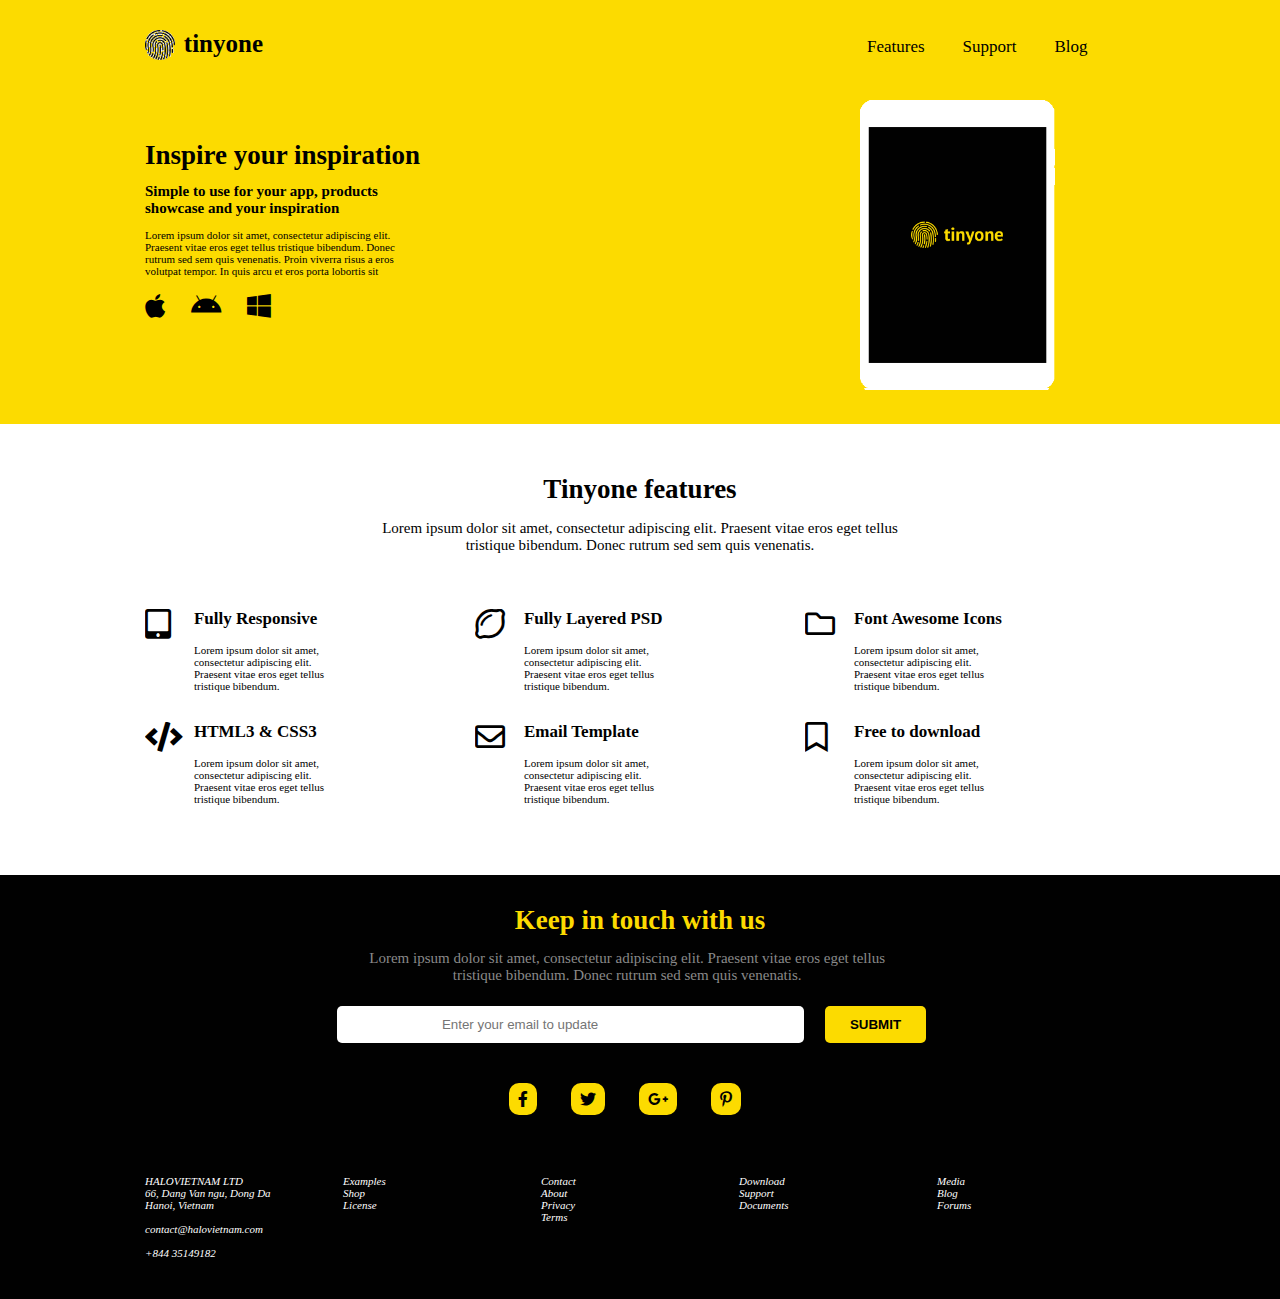
<file: index.html>
<!--START-->
<!DOCTYPE html>
<html lang="en">
<head>
    <meta charset="UTF-8">
    <meta name="viewport" content="width=device-width, initial-scale=1.0">
    <meta http-equiv="X-UA-Compatible" content="ie=edge">
    <title>Tinyone</title>
    <link rel="stylesheet" href="style.css" type="text/css" />
    <link rel="stylesheet" href="https://cdnjs.cloudflare.com/ajax/libs/font-awesome/5.11.2/css/all.css" type="text/css" />
    <link rel="icon" href="img/ipad.png" type="image/x-icon">
</head>
<body>
    <!--Header Start-->
    <header class="heads over">
        <div class="container">
            <div class="fingermenu">
                <div class="finger">
                    <img src="img/fringerprint.png">
                    <h1>tinyone</h1>
                </div>
                <div class="menu">
                    <ul>
                        <li>features</li>
                        <li>support</li>
                        <li>blog</li>
                    </ul>
                </div>
            </div>
            <div class="headipad">
                <div class="head">
                    <h1>Inspire your inspiration</h1>
                    <h2>Simple to use for your app, products showcase and your inspiration</h2>
                    <p>Lorem ipsum dolor sit amet, consectetur adipiscing elit. Praesent vitae eros eget tellus tristique bibendum. Donec rutrum sed sem quis venenatis. Proin viverra risus a eros volutpat tempor. In quis arcu et eros porta lobortis sit </p>
                    <i class="fab fa-apple"></i>
                    <i class="fab fa-android"></i>
                    <i class="fab fa-windows"></i>
                </div>
                <div class="ipad">
                    <img src="img/ipad.png">
                </div>
            </div>
        </div>
    </header>
    <!--Header Stop-->
    <!--Section Start-->
    <section class="sec over">
        <div class="container">
            <div class="show">
                    <h1>Tinyone features</h1>
                    <p>Lorem ipsum dolor sit amet, consectetur adipiscing elit. Praesent vitae eros eget tellus <br/> tristique bibendum. Donec rutrum sed sem quis venenatis.</p>
            </div>
            <div class="box">
                <div class="box2">
                    <div class="box3">
                        <div class="boxicon">
                                <i class="fas fa-tablet-alt"></i>
                        </div>
                        <div class="boxcont">
                            <h1>Fully Responsive</h1>
                            <p>Lorem ipsum dolor sit amet, consectetur adipiscing elit. Praesent vitae eros eget tellus tristique bibendum.</p>
                        </div>
                    </div>
                    <div class="box3">
                            <div class="boxicon">
                                    <i class="fas fa-code"></i>
                            </div>
                            <div class="boxcont">
                                <h1>HTML3 & CSS3</h1>
                                <p>Lorem ipsum dolor sit amet, consectetur adipiscing elit. Praesent vitae eros eget tellus tristique bibendum.</p>
                            </div>
                        </div>
                </div>
                <div class="box2">
                        <div class="box3">
                            <div class="boxicon">
                                    <i class="far fa-lemon"></i>
                            </div>
                            <div class="boxcont">
                                <h1>Fully Layered PSD</h1>
                                <p>Lorem ipsum dolor sit amet, consectetur adipiscing elit. Praesent vitae eros eget tellus tristique bibendum.</p>
                            </div>
                        </div>
                        <div class="box3">
                                <div class="boxicon">
                                        <i class="far fa-envelope"></i>
                                </div>
                                <div class="boxcont">
                                    <h1>Email Template</h1>
                                    <p>Lorem ipsum dolor sit amet, consectetur adipiscing elit. Praesent vitae eros eget tellus tristique bibendum.</p>
                                </div>
                            </div>
                    </div>
                    <div class="box2">
                            <div class="box3">
                                <div class="boxicon">
                                        <i class="far fa-folder"></i>
                                </div>
                                <div class="boxcont">
                                    <h1>Font Awesome Icons</h1>
                                    <p>Lorem ipsum dolor sit amet, consectetur adipiscing elit. Praesent vitae eros eget tellus tristique bibendum.</p>
                                </div>
                            </div>
                            <div class="box3">
                                    <div class="boxicon">
                                            <i class="far fa-bookmark"></i>
                                    </div>
                                    <div class="boxcont">
                                        <h1>Free to download</h1>
                                        <p>Lorem ipsum dolor sit amet, consectetur adipiscing elit. Praesent vitae eros eget tellus tristique bibendum.</p>
                                    </div>
                                </div>
                        </div>
            </div>
        </div>
    </section>
    <!--Section Stop-->
    <!--Footer Start-->
    <footer class="foots over">
        <div class="container">
            <div class="foot">
                    <h1>Keep in touch with us</h1>
                    <p>Lorem ipsum dolor sit amet, consectetur adipiscing elit. Praesent vitae eros eget tellus tristique bibendum. Donec rutrum sed sem quis venenatis.</p>
            </div>
                    <div class="inpt">
                        <input class="src" type="email" placeholder="Enter your email to update" size="30">
                        <input class="button" type="button" value="SUBMIT">
                    </div>
                    <div class="icn">
                    <i class="fab fa-facebook-f"></i>
                    <i class="fab fa-twitter"></i>
					<i class="fab fa-google-plus-g"></i>
					<i class="fab fa-pinterest-p"></i>
                    </div>
            <div class="address">
                <div class="addrs">
                    <address>
                            HALOVIETNAM LTD <br>
                            66, Dang Van ngu, Dong Da <br>
                            Hanoi, Vietnam <br><br>
                            contact@halovietnam.com <br> <br>
                            +844 35149182
                    </address>
                </div>
                <div class="addrs">
                    <address>
                            Examples <br>
                            Shop <br>
                            License <br>
                    </address>
                </div>
                <div class="addrs">
                    <address>
                            Contact <br>
                            About <br>
                            Privacy <br>
                            Terms <br>
                    </address>
                </div>
                <div class="addrs">
                    <address>
                            Download <br>
                            Support <br>
                            Documents <br>
                    </address>
                </div>
                <div class="addrs">
                    <address>
                            Media <br>
                            Blog <br>
                            Forums <br>
                    </address>
                </div>
            </div>
        </div>
    </footer>
    <!--Footer End-->
</body>
</html>
<!--END-->
</file>
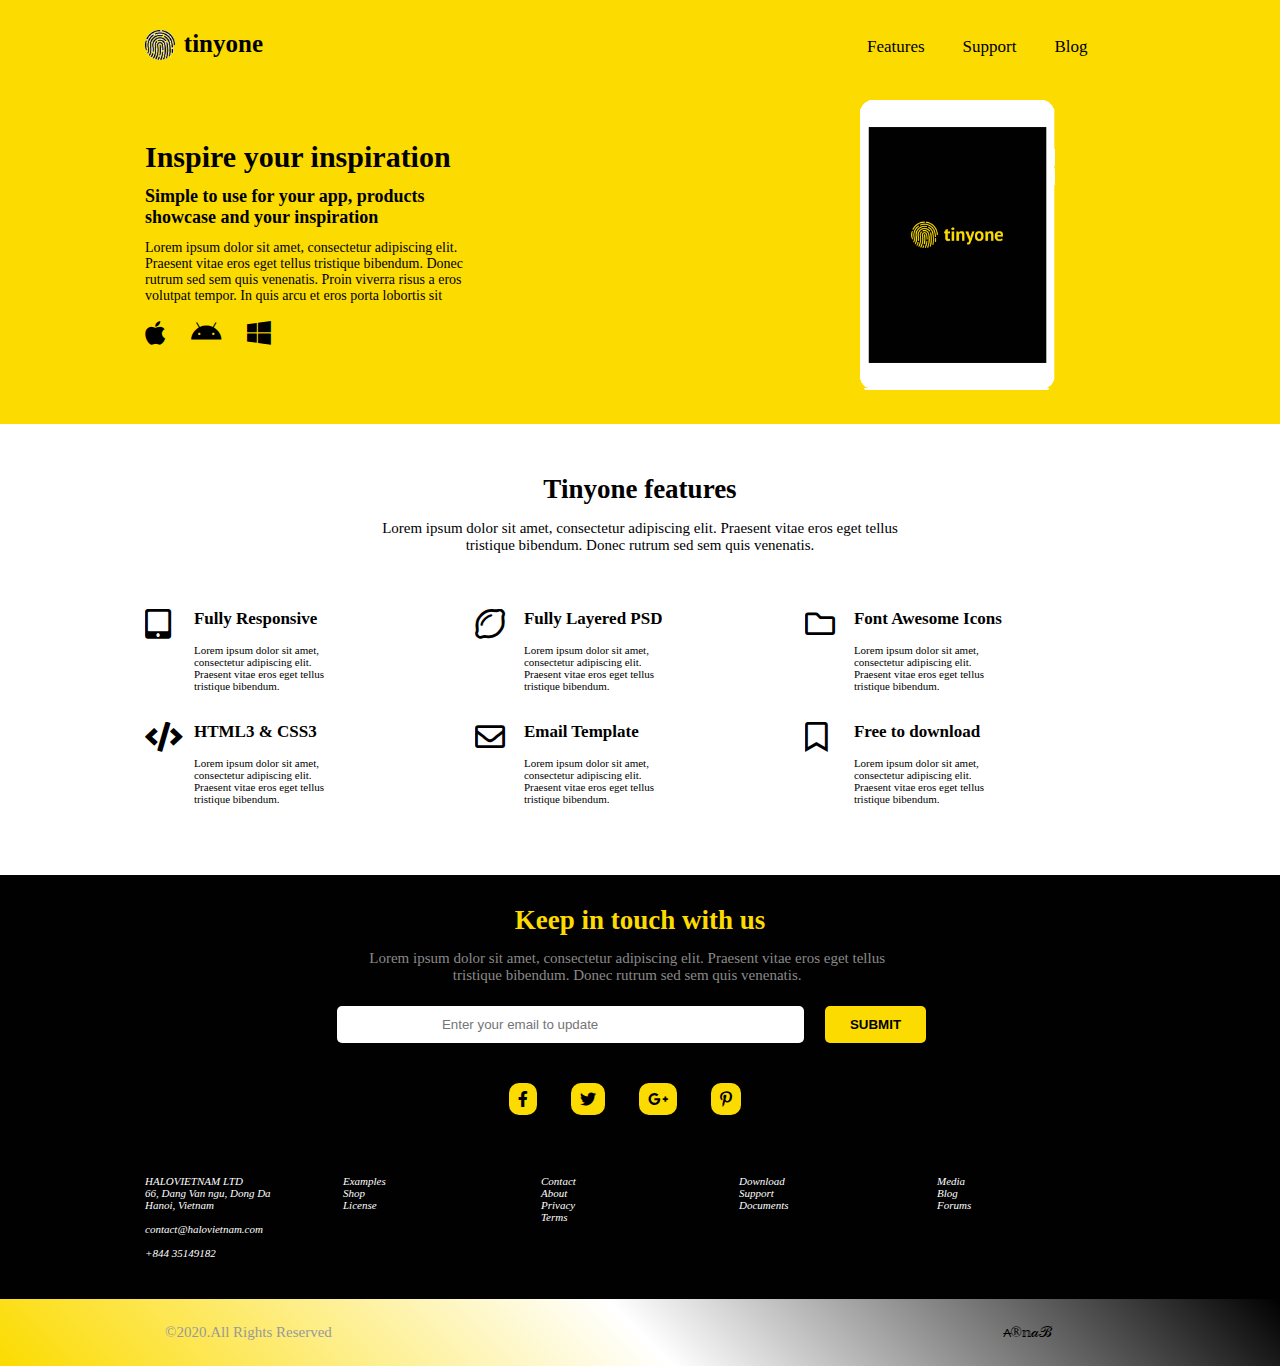
<file: Over-Design/index.html>
<!--START-->
<!DOCTYPE html>
<html lang="en">
<head>
    <meta charset="UTF-8">
    <meta name="viewport" content="width=device-width, initial-scale=1.0">
    <meta http-equiv="X-UA-Compatible" content="ie=edge">
    <title>Tinyone</title>
    <link rel="stylesheet" href="style.css" type="text/css" />
    <link rel="stylesheet" href="https://cdnjs.cloudflare.com/ajax/libs/font-awesome/5.11.2/css/all.css" type="text/css" />
    <link rel="icon" href="img/ipad.png" type="image/x-icon">
</head>
<body>
    <!--Header Start-->
    <header class="heads over">
        <div class="container">
            <div class="fingermenu">
                <div class="finger">
                    <img src="img/fringerprint.png">
                    <h1>tinyone</h1>
                </div>
                <div class="menu">
                    <ul>
                        <li>features</li>
                        <li>support</li>
                        <li>blog</li>
                    </ul>
                </div>
            </div>
            <div class="headipad">
                <div class="head">
                    <h1>Inspire your inspiration</h1>
                    <h2>Simple to use for your app, products showcase and your inspiration</h2>
                    <p>Lorem ipsum dolor sit amet, consectetur adipiscing elit. Praesent vitae eros eget tellus tristique bibendum. Donec rutrum sed sem quis venenatis. Proin viverra risus a eros volutpat tempor. In quis arcu et eros porta lobortis sit </p>
                    <i class="fab fa-apple"></i>
                    <i class="fab fa-android"></i>
                    <i class="fab fa-windows"></i>
                </div>
                <div class="ipad">
                    <img src="img/ipad.png">
                </div>
            </div>
        </div>
    </header>
    <!--Header Stop-->
    <!--Section Start-->
    <section class="sec over">
        <div class="container">
            <div class="show">
                    <h1>Tinyone features</h1>
                    <p>Lorem ipsum dolor sit amet, consectetur adipiscing elit. Praesent vitae eros eget tellus <br/> tristique bibendum. Donec rutrum sed sem quis venenatis.</p>
            </div>
            <div class="box">
                <div class="box2">
                    <div class="box3">
                        <div class="boxicon">
                                <i class="fas fa-tablet-alt"></i>
                        </div>
                        <div class="boxcont">
                            <h1>Fully Responsive</h1>
                            <p>Lorem ipsum dolor sit amet, consectetur adipiscing elit. Praesent vitae eros eget tellus tristique bibendum.</p>
                        </div>
                    </div>
                    <div class="box3">
                            <div class="boxicon">
                                    <i class="fas fa-code"></i>
                            </div>
                            <div class="boxcont">
                                <h1>HTML3 & CSS3</h1>
                                <p>Lorem ipsum dolor sit amet, consectetur adipiscing elit. Praesent vitae eros eget tellus tristique bibendum.</p>
                            </div>
                        </div>
                </div>
                <div class="box2">
                        <div class="box3">
                            <div class="boxicon">
                                    <i class="far fa-lemon"></i>
                            </div>
                            <div class="boxcont">
                                <h1>Fully Layered PSD</h1>
                                <p>Lorem ipsum dolor sit amet, consectetur adipiscing elit. Praesent vitae eros eget tellus tristique bibendum.</p>
                            </div>
                        </div>
                        <div class="box3">
                                <div class="boxicon">
                                        <i class="far fa-envelope"></i>
                                </div>
                                <div class="boxcont">
                                    <h1>Email Template</h1>
                                    <p>Lorem ipsum dolor sit amet, consectetur adipiscing elit. Praesent vitae eros eget tellus tristique bibendum.</p>
                                </div>
                            </div>
                    </div>
                    <div class="box2">
                            <div class="box3">
                                <div class="boxicon">
                                        <i class="far fa-folder"></i>
                                </div>
                                <div class="boxcont">
                                    <h1>Font Awesome Icons</h1>
                                    <p>Lorem ipsum dolor sit amet, consectetur adipiscing elit. Praesent vitae eros eget tellus tristique bibendum.</p>
                                </div>
                            </div>
                            <div class="box3">
                                    <div class="boxicon">
                                            <i class="far fa-bookmark"></i>
                                    </div>
                                    <div class="boxcont">
                                        <h1>Free to download</h1>
                                        <p>Lorem ipsum dolor sit amet, consectetur adipiscing elit. Praesent vitae eros eget tellus tristique bibendum.</p>
                                    </div>
                                </div>
                        </div>
            </div>
        </div>
    </section>
    <!--Section Stop-->
    <!--Footer Start-->
    <footer class="foots over">
        <div class="container">
            <div class="foot">
                    <h1>Keep in touch with us</h1>
                    <p>Lorem ipsum dolor sit amet, consectetur adipiscing elit. Praesent vitae eros eget tellus tristique bibendum. Donec rutrum sed sem quis venenatis.</p>
            </div>
                    <div class="inpt">
                        <input class="src" type="email" placeholder="Enter your email to update" size="30">
                        <input class="button" type="button" value="SUBMIT">
                    </div>
                    <div class="icn">
                    <i class="fab fa-facebook-f"></i>
                    <i class="fab fa-twitter"></i>
					<i class="fab fa-google-plus-g"></i>
					<i class="fab fa-pinterest-p"></i>
                    </div>
            <div class="address">
                <div class="addrs">
                    <address>
                            HALOVIETNAM LTD <br>
                            66, Dang Van ngu, Dong Da <br>
                            Hanoi, Vietnam <br><br>
                            contact@halovietnam.com <br> <br>
                            +844 35149182
                    </address>
                </div>
                <div class="addrs">
                    <address>
                            Examples <br>
                            Shop <br>
                            License <br>
                    </address>
                </div>
                <div class="addrs">
                    <address>
                            Contact <br>
                            About <br>
                            Privacy <br>
                            Terms <br>
                    </address>
                </div>
                <div class="addrs">
                    <address>
                            Download <br>
                            Support <br>
                            Documents <br>
                    </address>
                </div>
                <div class="addrs">
                    <address>
                            Media <br>
                            Blog <br>
                            Forums <br>
                    </address>
                </div>
            </div>
        </div>
    </footer>
    <!--Footer End-->
    <!--Over-Design Start-->
    <footer class="ovrdgn over">
        <div class="container">
                <p>&copy;2020.All Rights Reserved <span>&andd;&reg;&nopf;&ascr;&bernou;</span></p>
        </div>
    </footer>
    <!--Over-Design Stop-->
</body>
</html>
<!--END-->
</file>
<file: style.css>
/*START*/
*{
    margin: 0;
    padding: 0;
}
.container{
    width: 990px;
    margin: 0 auto;
}
.over{
    overflow: hidden;
}
/*Header Start*/
.heads{
    background: #fcdb00;
    padding-bottom: 30px;
}
.fingermenu{
    margin-top: 30px;
}
.finger{
    float: left;
    width: 50%;
}
.finger img{
    height: 30px;
}
.finger h1 {
	float: right;
	font-size: 25px;
	position: relative;
	left: -377px;
}
.menu{
    float: left;
    width: 50%;
}
.menu ul li {
	display: inline-block;
	text-transform: capitalize;
	font-size: 17px;
	padding: 7px 17px;
	position: relative;
	right: -210px;
}
.headipad{
    padding-top: 70px;
}
.head{
    float: left;
    width: 50%;
    padding-top: 40px;
}
.head h1 {
	padding-bottom: 12px;
	font-size: 27px;
}
.head h2{
    padding-bottom: 12px;
    font-size: 15px;
    width: 50%;
}
.head p{
    font-size: 11px;
    padding-bottom: 15px;
    width: 57%;
}
.head i {
	font-size: 27px;
	padding-right: 22px;
}
.ipad{
    float: left;
    width: 50%;
}
.ipad img {
	height: 290px;
	position: relative;
	right: -220px;
}
/*Header End*/
/*Section Start*/
.sec{
    padding-bottom: 40px;
}
.show {
    margin-top: 50px;
}
.show h1{
    text-align: center;
    padding-bottom: 15px;
    font-size: 27px;
}
.show p{
    text-align: center;
    font-size: 15px;
}
.box{
    padding-top: 55px;
}
.box2{
    float: left;
    width: 33.33%;
}
.box3{
    overflow: hidden;
}
.boxicon{
    float: left;
    width: 30%;
}
.boxicon i{
    font-size: 30px;
}
.boxcont {
	float: left;
	width: 70%;
	position: relative;
    left: -50px;
    padding-bottom: 30px;
}
.boxcont h1{
    font-size: 17px;
    padding-bottom: 15px;
}
.boxcont p{
    font-size: 11px;
    width: 65%;
}
/*Section Stop*/
/*Footer Start*/
.foots{
    padding-bottom: 40px;
    background: #010101;
}
.foot{
    margin-top: 30px;
}
.foot h1{
    text-align: center;
    color: #fcdb00;
    font-size: 27px;
    padding-bottom: 14px;
}
.foot p {
	text-align: center;
	color: #898989;
	font-size: 15px;
	width: 57%;
	position: relative;
	left: 200px;
}
.inpt{
    padding-top: 22px;
    text-align: center;
}
.src {
	border: none;
	padding: 11px 105px;
	position: relative;
	left: -17px;
    border-radius: 5px;
}
.button {
	background: #fcdb00;
	border: none;
	padding: 11px 25px;
	font-weight: bolder;
	border-radius: 5px;
}
.icn{
    padding-top: 40px;
    text-align: center;
}
.icn i {
	background: #fcdb00;
	padding: 8px 9px;
    border-radius: 10px;
    margin-right: 30px;
}
.address{
    padding-top: 60px;
}
.addrs{
    float: left;
    width: 20%;
}
.addrs address{
    font-size: 11px;
    color: #ffffff;
}
/*Footer Stop*/
/*END*/
</file>
<file: Over-Design/style.css>
/*START*/
*{
    margin: 0;
    padding: 0;
}
.container{
    width: 990px;
    margin: 0 auto;
}
.over{
    overflow: hidden;
}
/*Header Start*/
.heads{
    background: #fcdb00;
    padding-bottom: 30px;
}
.fingermenu{
    margin-top: 30px;
}
.finger{
    float: left;
    width: 50%;
}
.finger img{
    height: 30px;
}
.finger h1 {
	float: right;
	font-size: 25px;
	position: relative;
	left: -377px;
}
.menu{
    float: left;
    width: 50%;
}
.menu ul li {
	display: inline-block;
	text-transform: capitalize;
	font-size: 17px;
	padding: 7px 17px;
	position: relative;
	right: -210px;
}
.headipad{
    padding-top: 70px;
}
.head{
    float: left;
    width: 50%;
    padding-top: 40px;
}
.head h1 {
	padding-bottom: 12px;
	font-size: 30px;
}
.head h2{
    padding-bottom: 12px;
    font-size: 18px;
    width: 57%;
}
.head p{
    font-size: 14px;
    padding-bottom: 15px;
    width: 70%;
}
.head i {
	font-size: 27px;
	padding-right: 22px;
}
.ipad{
    float: left;
    width: 50%;
}
.ipad img {
	height: 290px;
	position: relative;
	right: -220px;
}
/*Header End*/
/*Section Start*/
.sec{
    padding-bottom: 40px;
}
.show {
    margin-top: 50px;
}
.show h1{
    text-align: center;
    padding-bottom: 15px;
    font-size: 27px;
}
.show p{
    text-align: center;
    font-size: 15px;
}
.box{
    padding-top: 55px;
}
.box2{
    float: left;
    width: 33.33%;
}
.box3{
    overflow: hidden;
}
.boxicon{
    float: left;
    width: 30%;
}
.boxicon i{
    font-size: 30px;
}
.boxcont {
	float: left;
	width: 70%;
	position: relative;
    left: -50px;
    padding-bottom: 30px;
}
.boxcont h1{
    font-size: 17px;
    padding-bottom: 15px;
}
.boxcont p{
    font-size: 11px;
    width: 65%;
}
/*Section Stop*/
/*Footer Start*/
.foots{
    padding-bottom: 40px;
    background: #010101;
}
.foot{
    margin-top: 30px;
}
.foot h1{
    text-align: center;
    color: #fcdb00;
    font-size: 27px;
    padding-bottom: 14px;
}
.foot p {
	text-align: center;
	color: #898989;
	font-size: 15px;
	width: 57%;
	position: relative;
	left: 200px;
}
.inpt{
    padding-top: 22px;
    text-align: center;
}
.src {
	border: none;
	padding: 11px 105px;
	position: relative;
	left: -17px;
    border-radius: 5px;
}
.button {
	background: #fcdb00;
	border: none;
	padding: 11px 25px;
	font-weight: bolder;
	border-radius: 5px;
}
.icn{
    padding-top: 40px;
    text-align: center;
}
.icn i {
	background: #fcdb00;
	padding: 8px 9px;
    border-radius: 10px;
    margin-right: 30px;
}
.address{
    padding-top: 60px;
}
.addrs{
    float: left;
    width: 20%;
}
.addrs address{
    font-size: 11px;
    color: #ffffff;
}
/*Footer Stop*/
/*Over-Design Start*/
.ovrdgn{
    background: linear-gradient(45deg, #fcdb00,#ffffff,#010101);
    padding-top: 25px;
    padding-bottom: 25px;
    overflow: hidden;
}
.ovrdgn p{
    font-size: 15px;
    color: #999999;
    margin-left: 20px;
}
.ovrdgn p span {
	display: inline-block;
	position: absolute;
    right: 228px;
    color: black;
}
/*Over-Design Stop*/
/*END*/
</file>
